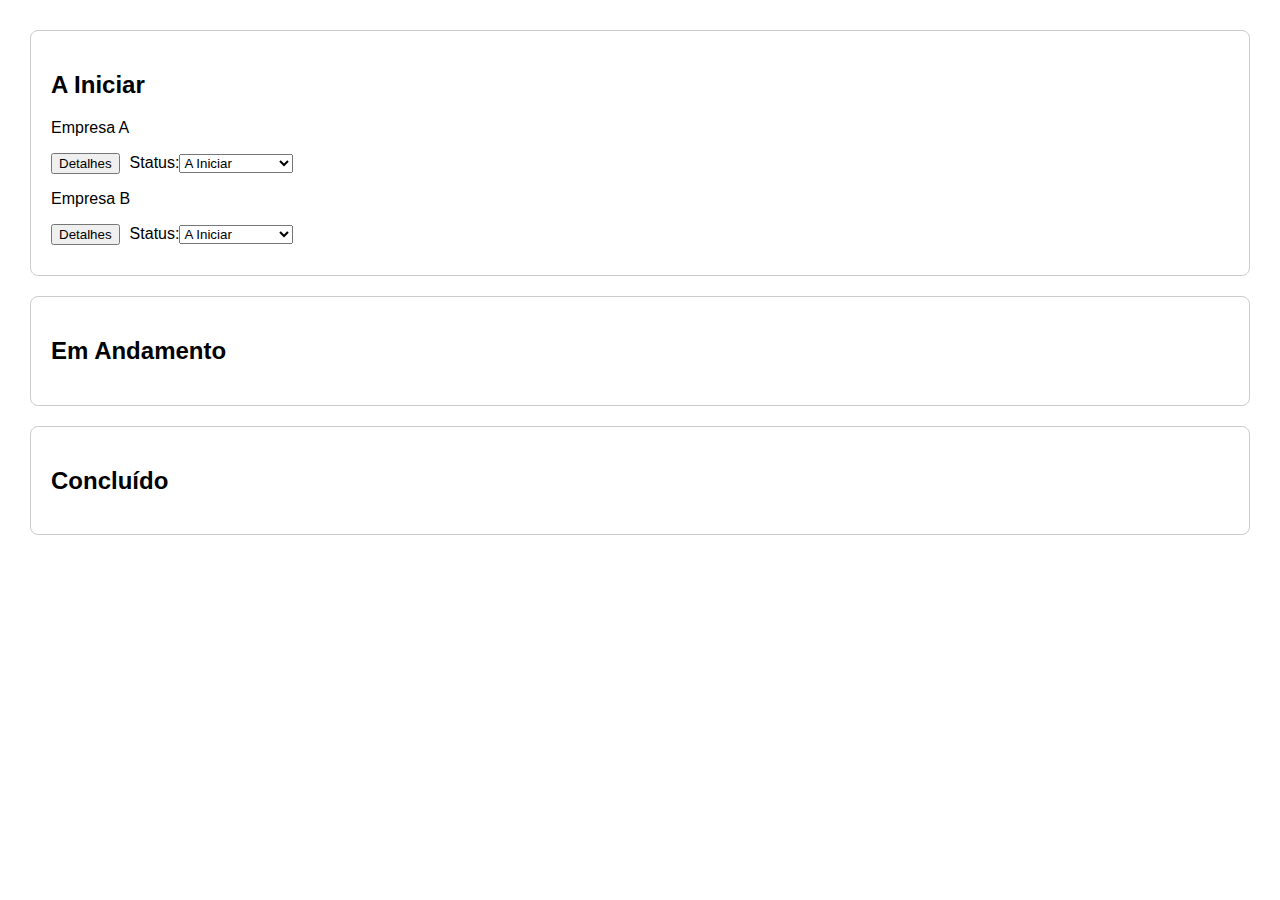
<file: index.html>
<!DOCTYPE html>
<html lang="en">
<head>
    <meta charset="UTF-8">
    <meta name="viewport" content="width=device-width, initial-scale=1.0">
    <title>Gerenciamento de Processos</title>
    <link rel="stylesheet" href="styles.css">
</head>
<body>

<div class="process-container">
    <div class="process" id="iniciar">
        <h2>A Iniciar</h2>
        <div class="empresas">
            <!-- Adicione aqui a lista de empresas no status "A Iniciar" -->
            <div class="empresa" id="empresaA">
                <p>Empresa A</p>
                <div class="actions">
                    <button onclick="mostrarDetalhes('empresaA')">Detalhes</button>
                    <div class="status-dropdown">
                        <span>Status:</span>
                        <select onchange="mudarStatusEmpresa(this, 'empresaA')">
                            <option value="iniciar" selected>A Iniciar</option>
                            <option value="emAndamento">Em Andamento</option>
                            <option value="concluido">Concluído</option>
                        </select>
                    </div>
                </div>
            </div>
            <div class="empresa" id="empresaB">
                <p>Empresa B</p>
                <div class="actions">
                    <button onclick="mostrarDetalhes('empresaB')">Detalhes</button>
                    <div class="status-dropdown">
                        <span>Status:</span>
                        <select onchange="mudarStatusEmpresa(this, 'empresaB')">
                            <option value="iniciar" selected>A Iniciar</option>
                            <option value="emAndamento">Em Andamento</option>
                            <option value="concluido">Concluído</option>
                        </select>
                    </div>
                </div>
            </div>
        </div>
    </div>

    <div class="process" id="emAndamento">
        <h2>Em Andamento</h2>
        <div class="empresas">
            <!-- Adicione aqui a lista de empresas no status "Em Andamento" -->
            
        </div>
    </div>

    <div class="process" id="concluido">
        <h2>Concluído</h2>
        <div class="empresas">
            <!-- Adicione aqui a lista de empresas no status "Concluído" -->
            
            
        </div>
    </div>
</div>

<script src="script.js"></script>

</body>
</html>
</file>
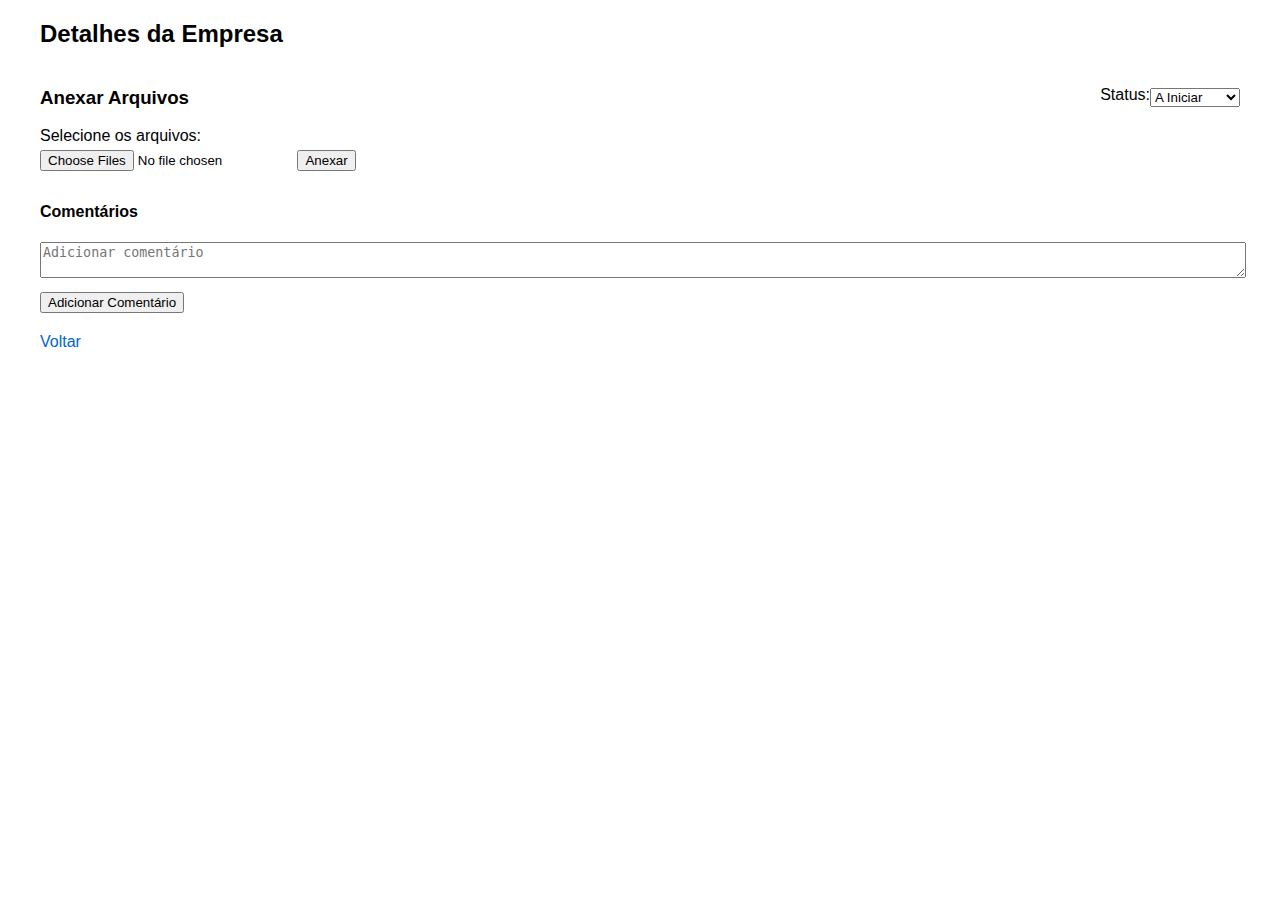
<file: detalhes-empresa.html>
<!DOCTYPE html>
<html lang="en">
<head>
    <meta charset="UTF-8">
    <meta name="viewport" content="width=device-width, initial-scale=1.0">
    <title>Detalhes da Empresa</title>
    <link rel="stylesheet" href="styles.css">
</head>
<body>

<div class="detalhes-container">
    <h2>Detalhes da Empresa</h2>

    <!-- Anexar Arquivos -->
    <div class="etapa" id="anexarArquivos">
        <div class="etapa-header">
            <h3>Anexar Arquivos</h3>
            <div class="status-dropdown">
                <label for="statusAnexarArquivos">Status:</label>
                <select id="statusAnexarArquivos">
                    <option value="aIniciar">A Iniciar</option>
                    <option value="emAnalise">Em Análise</option>
                    <option value="pendente">Pendente</option>
                </select>
            </div>
        </div>
        <form id="anexarArquivosForm">
            <label for="arquivo">Selecione os arquivos:</label>
            <input type="file" id="arquivo" name="arquivo" multiple>
            <button type="button" onclick="anexarArquivos()">Anexar</button>
        </form>
        <div id="arquivosAnexados"></div>
        <div class="comentarios">
            <h4>Comentários</h4>
            <form id="comentarioAnexarArquivosForm">
                <textarea id="comentarioAnexarArquivos" placeholder="Adicionar comentário"></textarea>
                <button type="button" onclick="adicionarComentario('anexarArquivos')">Adicionar Comentário</button>
            </form>
            <div id="comentariosApresentar" class="comentarios-container"></div>
        </div>
    </div>

    <!-- Adicione outras etapas (PGR, Ficha de EPIS, Ordem de Serviço) aqui -->

    <a href="index.html">Voltar</a>
</div>

<script src="script.js"></script>

</body>
</html>
</file>
<file: styles.css>
body {
    font-family: Arial, sans-serif;
    margin: 20px;
}

.process-container {
    display: flex;
    flex-direction: column;
}

.process {
    border: 1px solid #ccc;
    padding: 20px;
    margin: 10px;
    border-radius: 8px;
}

.empresas {
    margin-top: 10px;
}

.empresa {
    margin-bottom: 10px;
}

.actions {
    display: flex;
    align-items: center;
}

button {
    margin-right: 10px;
}

.status-dropdown {
    display: flex;
    align-items: center;
}

.select {
    margin-left: 10px;
}

.detalhes-container {
    margin: 20px;
}

a {
    text-decoration: none;
    color: #0066cc;
    margin-top: 10px;
    display: block;
}
.detalhes-container {
    margin: 20px;
}

.etapa {
    margin-bottom: 20px;
}

.etapa-header {
    display: flex;
    justify-content: space-between;
    align-items: center;
}

label {
    display: block;
    margin-bottom: 5px;
}

input[type="file"] {
    margin-bottom: 10px;
}

.comentarios textarea {
    width: 100%;
    margin-bottom: 10px;
}

button {
    cursor: pointer;
}

.comentarios-container {
    margin-top: 10px;
}

a {
    text-decoration: none;
    color: #0066cc;
    margin-top: 10px;
    display: block;
}
</file>
